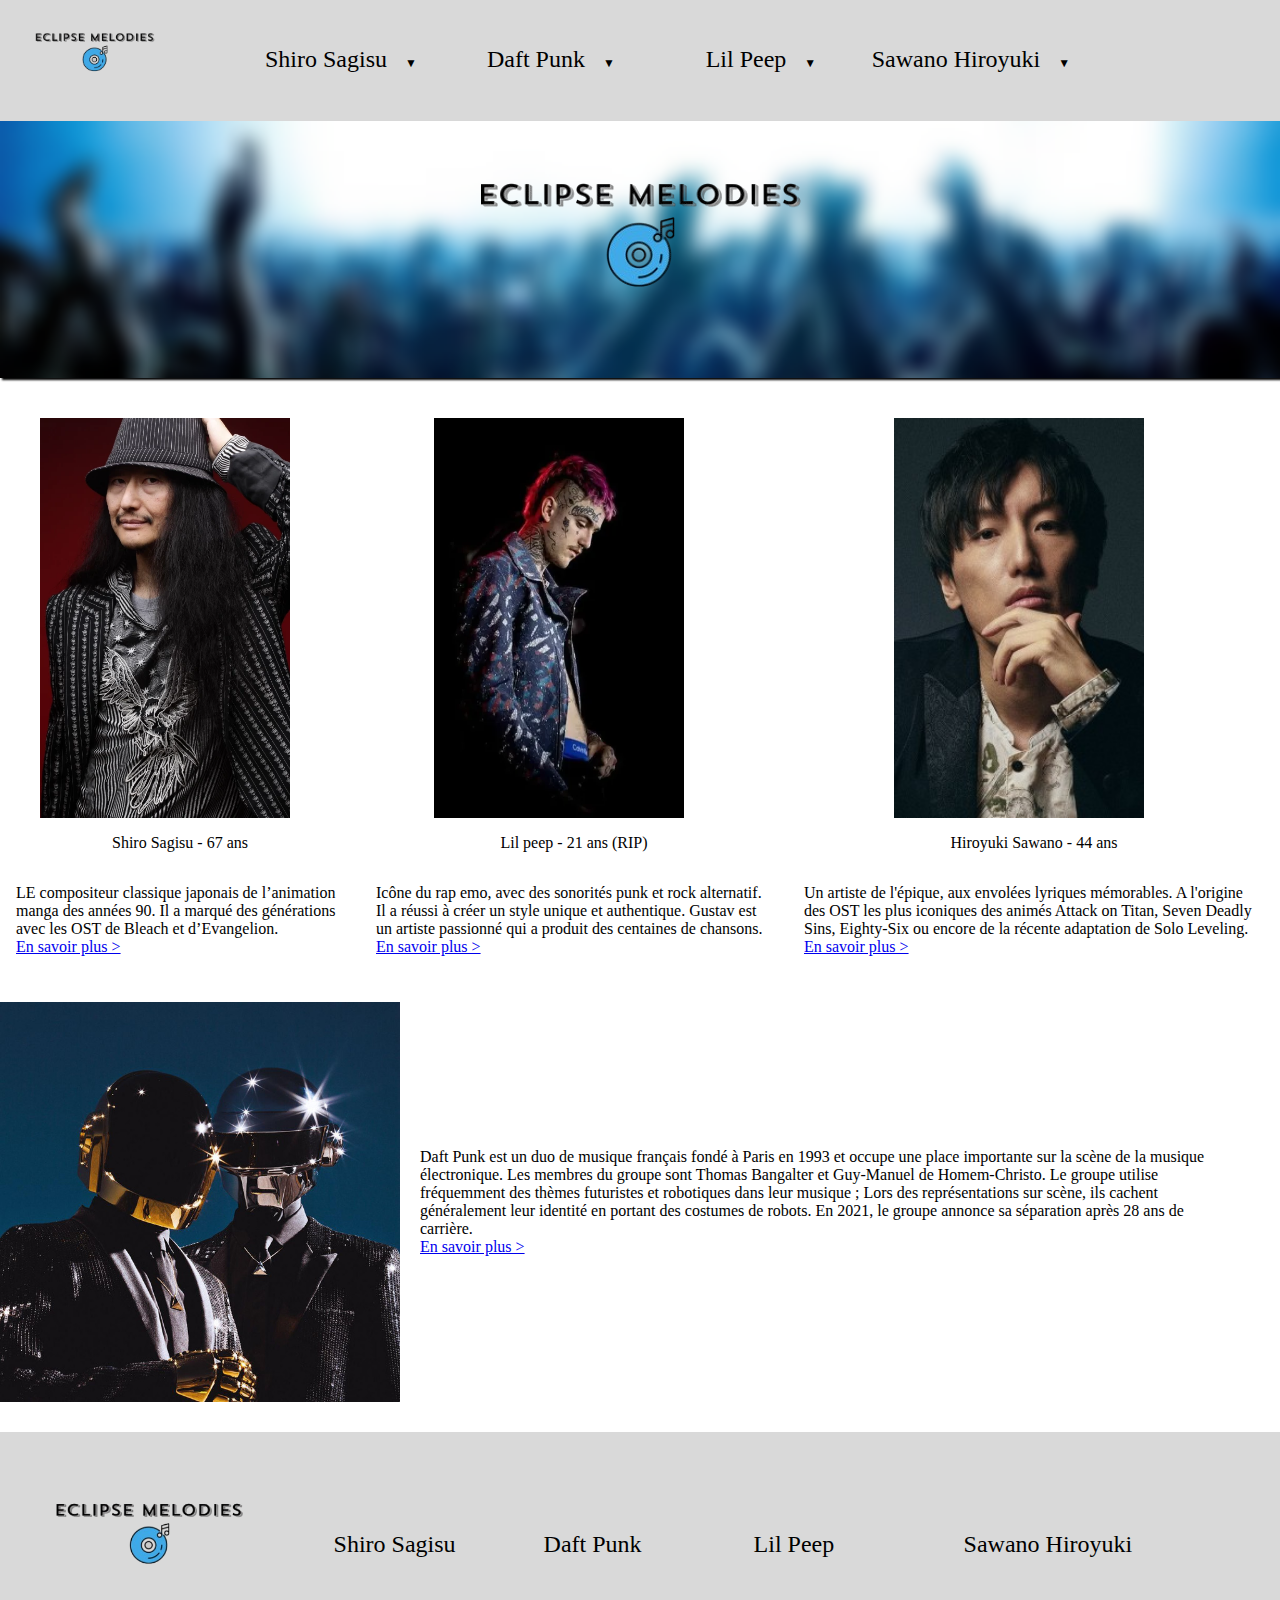
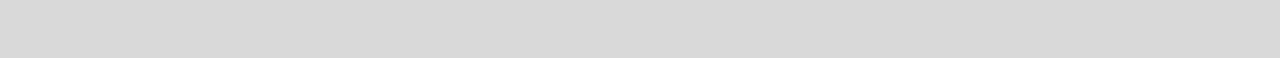
<file: fansite index/index.html>
<!DOCTYPE html>
<html lang="fr">
<head>
    <meta charset="UTF-8">
    <meta name="viewport" content="width=device-width, initial-scale=1.0">
    <title>Accueil</title>
</head>
<body>
    <meta charset="UTF-8">
    <meta name="viewport" content="width=device-width, initial-scale=1.0">
    <title>Shiro Sagisu</title>
    <link rel="stylesheet" href="index.css">
</head>
<body>
    <header class="menu">   
        <nav> 
            <a href="index.html"><img src="images_index/logo.png" alt="logo de Eclipse Melodies" id="logo-header"></a>
            <ul>
                <li class ="deroulant"><a href="../fansite Shiro/fansite1.html" class="link-page">Shiro Sagisu &ensp;</a>
                    <ul class ="sous">
                        <li><a href="../fansite Shiro/fansite1.html#nav_actu">Actualités</a></li>
                        <li><a href="../fansite Shiro/fansite1.html#nav_disco">Discographie</a></li>
                        <li><a href ="../fansite Shiro/fansite1.html#nav_event">Evenements</a></li>                  
                        <li><a href = "../fansite Shiro/fansite1.html#nav_clips">Clips</a></li>
                        <li><a href = "../fansite Shiro/fansite1.html#nav_site">Site officiel</a></li>
                        <li> <a href = "../fansite Shiro/fansite1.html#nav_news">Newsletter</a></li>
                    </ul>
                </li>
                <li class ="deroulant"><a href="../fansite daft punk/fansite2.html" class="link-page">Daft Punk &ensp;</a>
                    <ul class ="sous">
                        <li><a href="../fansite daft punk/fansite2.html#nav_actu">Actualités</a></li>
                        <li><a href="../fansite daft punk/fansite2.html#nav_disco">Discographie</a></li>
                        <li><a href ="../fansite daft punk/fansite2.html#nav_event">Evenements</a></li>                  
                        <li><a href = "../fansite daft punk/fansite2.html#nav_clips">Clips</a></li>
                        <li><a href = "../fansite daft punk/fansite2.html#site">Site officiel</a></li>
                        <li> <a href = "../fansite daft punk/fansite2.html#nav_news">Newsletter</a></li>
                    </ul>
                </li>
                <li class ="deroulant"><a href="../fansite Lil/fansite3.html#nav_actu" class="link-page">Lil Peep &ensp;</a>
                    <ul class ="sous">
                        <li><a href="../fansite Lil/fansite3.html#nav_actu">Actualités</a></li>
                        <li><a href="../fansite Lil/fansite3.html#nav_disco">Discographie</a></li>
                        <li><a href ="../fansite Lil/fansite3.html#nav_event">Evenements</a></li>                  
                        <li><a href = "../fansite Lil/fansite3.html#nav_clips">Clips</a></li>
                        <li><a href = "../fansite Lil/fansite3.html#nav_site">Site officiel</a></li>
                        <li> <a href = "../fansite Lil/fansite3.html#nav_news">Newsletter</a></li>
                    </ul>
                </li>
                <li class ="deroulant"><a href="../fansite Sawano/fansite4.html" class="link-page">Sawano Hiroyuki &ensp;</a>
                    <ul class ="sous">
                        <li><a href="../fansite Sawano/fansite4.html#nav_actu">Actualités</a></li>
                        <li><a href="../fansite Sawano/fansite4.html#nav_disco">Discographie</a></li>
                        <li><a href ="../fansite Sawano/fansite4.html#nav_event">Evenements</a></li>                  
                        <li><a href = "../fansite Sawano/fansite4.html#nav_clips">Clips</a></li>
                        <li><a href = "../fansite Sawano/fansite4.html#nav_site">Site officiel</a></li>
                        <li> <a href = "../fansite Sawano/fansite4.html#nav_news">Newsletter</a></li>
                    </ul>
                </li>        
            </ul>
        </nav>
    </header>
    
    <main>
        <section class ="banniere">
            <img src="images_index/logo.png" alt="logo Eclipse Melodies">
        </section>
    

        <section class = "albumphoto">
            <article class="artphoto"><img class="portraits" src="images_index/Shiro_Sagisu.webp"><p class ="name">Shiro Sagisu - 67 ans</p>
                
                <p class ="accroche">LE compositeur classique japonais de l’animation manga des années 90. Il a marqué des générations avec les OST de Bleach et d’Evangelion. <br> <a href="fansite1.html">En savoir plus ></a>
                </p></article>
            
            <article class="artphoto"><img class="portraits" src="images_index/lilpeep2.png"><p class ="name">Lil peep - 21 ans (RIP)</p>
                
                <p class ="accroche">Icône du rap emo, avec des sonorités punk et rock alternatif. Il a réussi à créer un style unique et authentique. Gustav est un artiste passionné qui a produit des centaines de chansons. <br> <a href="fansite3.html">En savoir plus ></a>
                </p></article>

            <article class = "artphoto"><img class="portraits" src="images_index/Sawano_Hiroyuki.jpg"> <p class ="name">Hiroyuki Sawano - 44 ans</p>
                
                <p class ="accroche">Un artiste de l'épique, aux envolées lyriques mémorables. A l'origine des OST les plus iconiques des animés Attack on Titan, Seven Deadly Sins, Eighty-Six ou encore de la récente adaptation de Solo Leveling.<br> <a href="fansite4.html">En savoir plus ></a>
                </p></article>
        </section> <!--j'ai mis les photos ensemble pour les flex ensemble, à voir si ça marche-->

        <section class = "daftpunk">
            <article class = "daftart"> <img class = "punkart" src = "images_index/daftpunk.jpg" ><p class ="daftaccroche">   Daft Punk est un duo de musique français fondé à Paris en 1993 et ​​occupe une place importante sur la scène de la musique électronique. 
                Les membres du groupe sont Thomas Bangalter et Guy-Manuel de Homem-Christo.
                Le groupe utilise fréquemment des thèmes futuristes et robotiques dans leur musique ; Lors des représentations sur scène, ils cachent généralement leur identité en portant des costumes de robots.
                En 2021, le groupe annonce sa séparation après 28 ans de carrière.<br> <a href="fansite2.html">En savoir plus ></a></p></article>

            
            </main>
            

           

            

        </section>

    <footer>
        <nav>
            <a href="index.html"><img src="images_index/logo.png" alt="logo de Eclipse Melodies" id="logo-footer"></a>
            <a href="fansite1.html" class="link-page">Shiro Sagisu</a>
            <a href="fansite2.html" class="link-page">Daft Punk</a>
            <a href="fansite3.html" class="link-page">Lil Peep</a>
            <a href="fansite4.html" class="link-page">Sawano Hiroyuki</a>
        </nav>
    </footer>
</body>
</html>
</file>
<file: fansite index/index.css>
/*base du site*/
body { /*Corps du site*/
    margin: 0;
    display: flex;
    flex-direction: column;
    flex-wrap: wrap;
}


/*parties communes à toutes les pages*/
.menu{ /*Header du site*/
    background-color: #D9D9D9;
    display: flex;
    flex-wrap: nowrap;
    flex-direction: row;
    align-items: center;
    justify-content: space-between;
}

#logo-header{
    height: 95px;
}

h1 {
    color: black;
}

nav{
    display: flex;
    flex-wrap: nowrap;
    flex-direction: row;
    align-items: center;
    justify-content: space-between;
}

.link-page{
    color: black; 
    margin-left: 3%;
    width: 210px;
    font-size: 24px;
}

/*footer commun*/

footer {
    background-color: #D9D9D9;
    display: flex;
    flex-direction: row;
    justify-content: space-between;
    flex-wrap: nowrap;
    align-items: center;
    padding-top: 25px;
    padding-bottom: 25px;
}

#logo-footer{
    height: 150px;
}

/*image bannière*/
.banniere{
    background-image: url(images_index/mainenlereuh.png);
    display: flex;
    align-items: center;
    justify-content: center;
    background-repeat: no-repeat;
    background-size:cover;
    box-shadow: 2px 2px 2px black;
    
}

/*flex les portraits et les redimensionner*/
.albumphoto{
    display: flex;
    justify-content:center;
}


.artphoto{
    display: flex;
    align-items: center;
    flex-direction: column;
}

.portraits{
    height: 400px;
    width: 250px;
    margin-top: 40px;
    margin-left: 40px;
    margin-right: 70px;
}

/*flex les descriptions et les placer sous les photos*/
.name{
    display:flex;
    justify-content: center;
}

.accroche{
    display: flex;
    justify-content: center;
    flex-direction: column;
    padding-left: 1em;
    padding-right: 1em;
}

/*on s'occupe de daft punk kun*/
.daftpunk{
    display: flex;
    flex-direction: row;
    justify-content: flex-end;
}

.daftart{
    display:flex;
margin-top: 30px;
margin-bottom: 30px;}

.punkart{
    
    height: 400px;
    width: 400px;

    
}

.daftaccroche{
    margin-left: 20px;
    margin-right: 45px;
    align-content: center;
    
    
}

/* menu déroulant : éléments textuels du menu*/
nav ul {
    list-style-type: none;
}

nav ul li{
    float: left;
    width: 25%;
    text-align: center;
}

nav ul::after{
    content:"";
    display: table;
    clear: both;
}

nav a{
    display: block;
    text-decoration: none;
    color: black;
    border-bottom: 2px solid transparent;
    padding: 10px 0px
}

.deroulant a:hover{
    color: orange;
    border-bottom: 2px solid gold;
}
/*éviter que le logo soit souligné en jaune aussi nav => deroulant*/



/*menu déroulant : cacher le menu + couleur de fond aux sous menus pour qu'ils se démarquent*/
.sous{
    display: none;
    
    box-shadow: 0px 1px 2px orange;
    background-color: #3a3a3a;
    opacity: 75%;
    position: absolute;
    z-index:10;
}

nav > ul li:hover .sous{
    display: block;
} 
/* Ce sélecteur permet de cibler un sous menu .sous lorsqu'un utilisateur passe sa souris sur un élément li de la liste représentant notre menu principal */

/* Afficher les sous menus les uns en dessous des autres + occupent tout l'espace dispo */

.sous li{
    float : none;
    width: 100%;
    text-align: left;
}

.sous a{
    padding: 10px;
    border-bottom: none;
}

.sous a:hover{
    border-bottom: none;
    background-color: RGBa(200,200,200,0.1);
}

.deroulant > a::after{
    content :"▼";
    font-size: 12px;
}

/*faire en sorte que le contenu du header ne soit pas poussé vers le bas avec une position absolute*/
</file>
